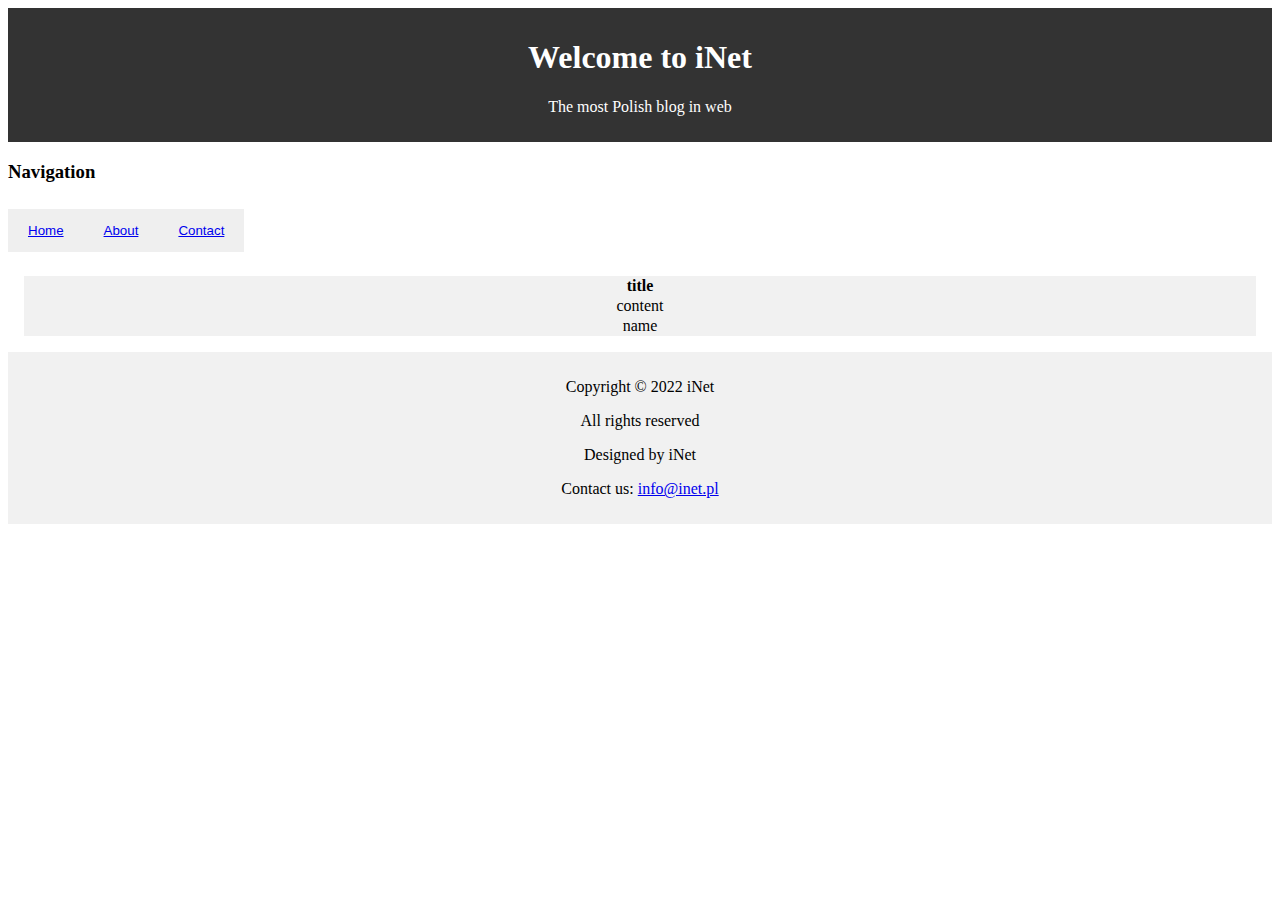
<file: index.html>
<!DOCTYPE html>
<html>
  <head>
    <meta charset="utf-8" />
    <meta name="viewport" content="width=device-width" />
    <title>iNet</title>
    <link href="style.css" rel="stylesheet" type="text/css" />
  </head>

  <body>
    <div id="container">
      <div id="header">
        <h1>Welcome to iNet</h1>
        <p>The most Polish blog in web</p>
      </div>
        <div id="nav">
          <h3>Navigation</h3>
          <ul>
            <li><button><a href="index.html">Home</a></button></li>
            <li><button><a href="about.html">About</a></button></li>
            <li><button><a href="contact.html">Contact</a></button></li>
          </ul>
        </div>
    </div>
      <div id="main">
          <div id="content">
            <table id="posted">
              <tr>
                <th>title</th>
              </tr>
              <tr>
                <td>content</td>
              </tr>
              <tr>
                <td>name</td>
              </tr>
            </table>
          </div>
      </div>
      <div id="footer">
        <p>Copyright &copy; 2022 iNet</p>
        <p>All rights reserved</p>
        <p>Designed by iNet</p>
        <p>Contact us: <a href="mailto:xcvkp@example.com">info@inet.pl</a>
      </div>

  </body>
</html>
</file>
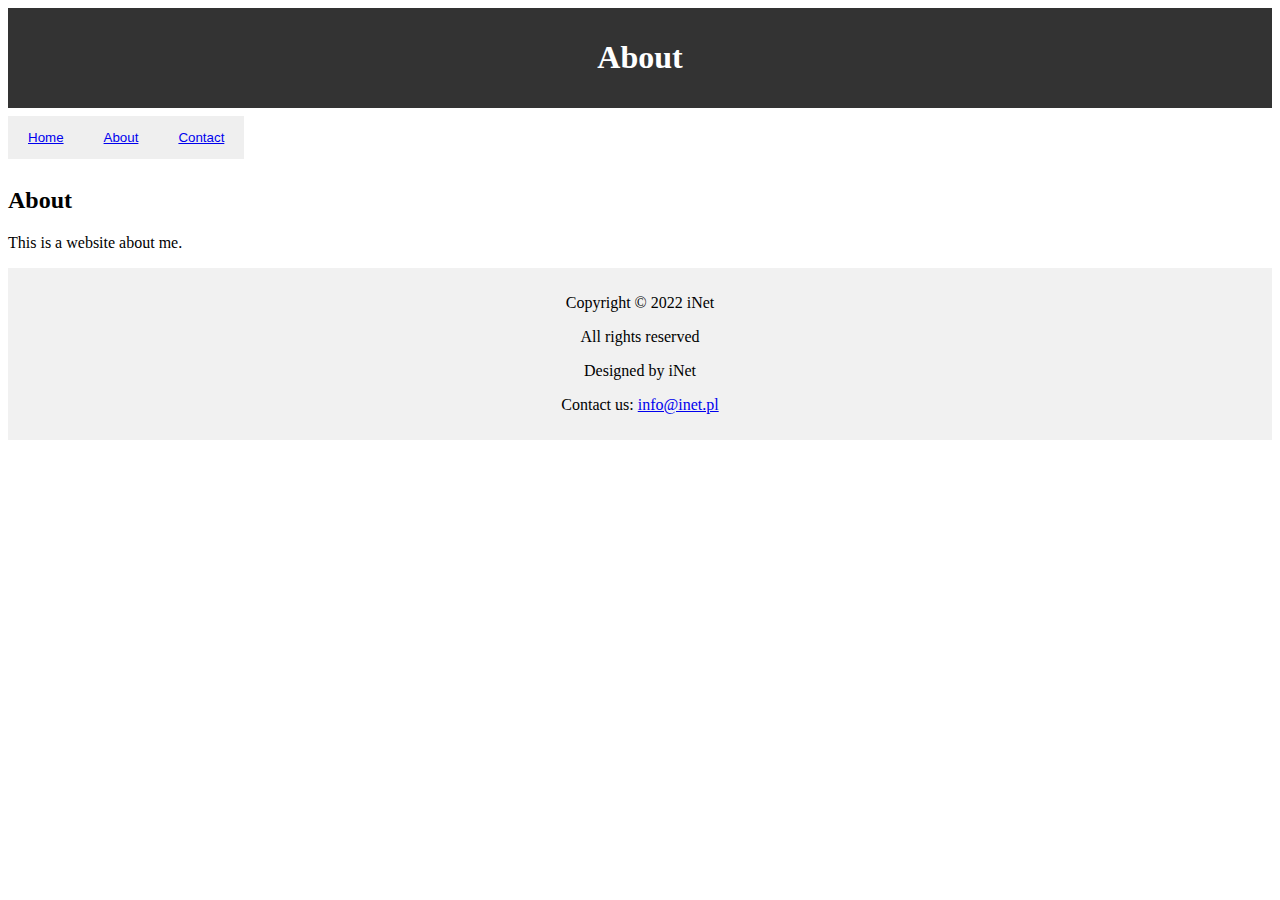
<file: about.html>
<!DOCTYPE html>
<html>
  <head>
    <meta charset="utf-8">
    <meta name="viewport" content="width=device-width">
    <title>About</title>
    <link href="style.css" rel="stylesheet" type="text/css" />
  </head>
  <body>
    <div id="header">
      <h1>About</h1>
    </div>
    <div class="navbar">
      <ul>
        <li><button><a href="index.html">Home</a></button></li>
        <li><button><a href="about.html">About</a></button></li>
        <li><button><a href="contact.html">Contact</a></button></li>
      </ul>
    </div>
    <div id="content">
      <h2>About</h2>
      <p>This is a website about me.</p>
    </div>
    <div id="footer">
      <p>Copyright &copy; 2022 iNet</p>
      <p>All rights reserved</p>
      <p>Designed by iNet</p>
      <p>Contact us: <a href="mailto:xcvkp@example.com">info@inet.pl</a>
    </div>
    
  </body>
</html>
</file>
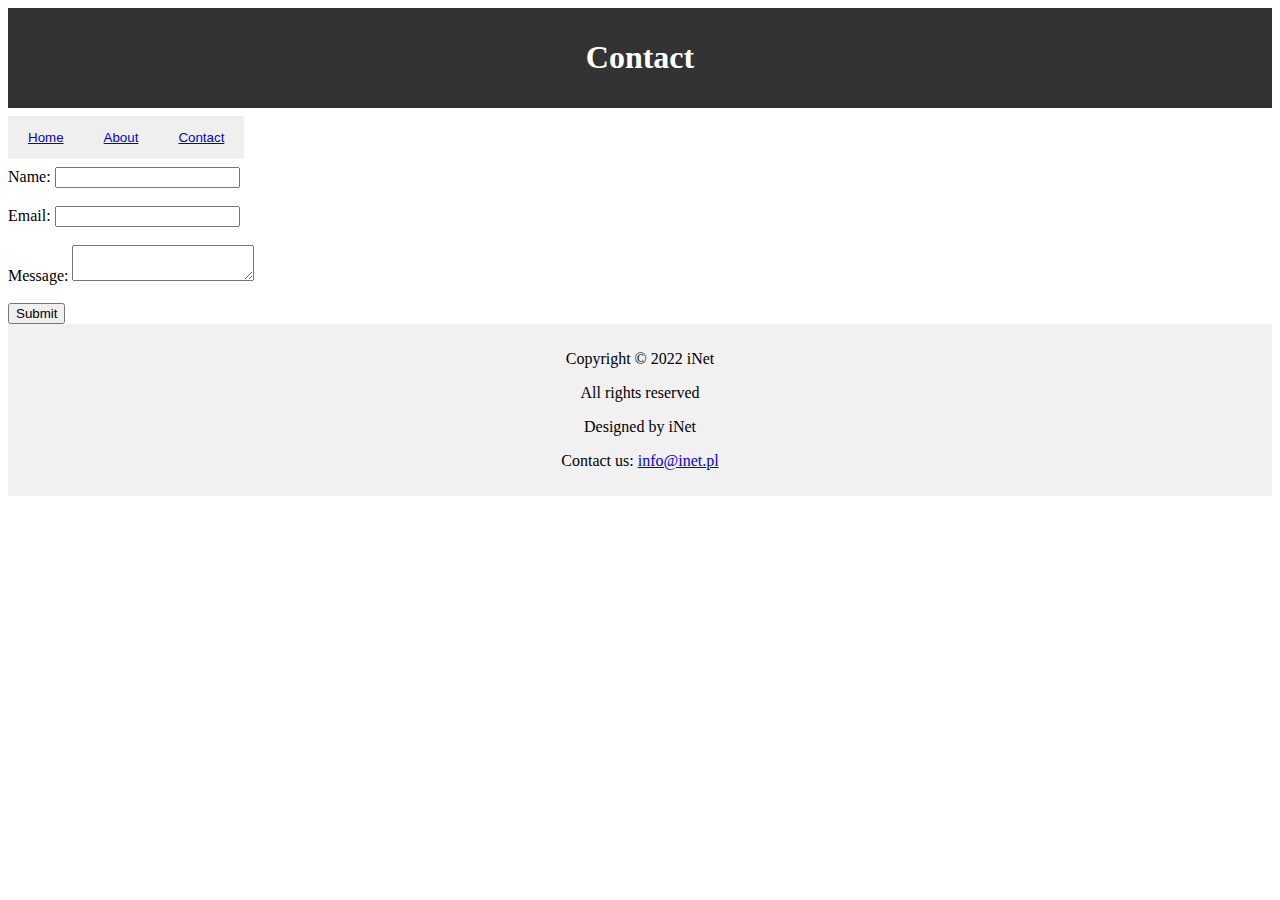
<file: contact.html>
<!DOCTYPE html>
<html>
  <head>
    <meta charset="utf-8">
    <meta name="viewport" content="width=device-width">
    <title>Contact</title>
    <link href="style.css" rel="stylesheet" type="text/css" />
  </head>
  <body>
    <div id="header">
      <h1>Contact</h1>
    </div>
    <div class="navbar">
      <ul>
        <li><button><a href="index.html">Home</a></button></li>
        <li><button><a href="about.html">About</a></button></li>
        <li><button><a href="contact.html">Contact</a></button></li>
      </ul>
    </div>
    <form>
      <label for="name">Name:</label>
      <input type="text" id="name" name="name"><br><br>
      <label for="email">Email:</label>
      <input type="email" id="email" name="email"><br><br>
      <label for="message">Message:</label>
      <textarea id="message" name="message"></textarea><br><br>
      <input type="submit" value="Submit">
    </form>
    <div id="footer">
      <p>Copyright &copy; 2022 iNet</p>
      <p>All rights reserved</p>
      <p>Designed by iNet</p>
      <p>Contact us: <a href="mailto:xcvkp@example.com">info@inet.pl</a>
    </div>
  </body>
</html>
</file>
<file: style.css>
html {
  height: 100%;
  width: 100%;
}
button{
  color: white;
  padding: 14px 20px;
  margin: 8px 0;
  border: none;
  cursor: pointer;
  width: 100%;
}
ul{
  list-style: none;
  margin: 0;
  padding: 0;
  overflow: hidden;
  display: flex;
  justify-content: flex-start;
  align-items: center;
  white-space: nowrap;
  
  
}
table{
  border-collapse: collapse;
  width: 100%;
}
#header{
  padding: 10px;
  text-align: center;
  background-color: #333;
  color: white;
}
#main{
  padding: 16px;

}
#footer{
  background-color: #f1f1f1;
  padding: 10px;
  text-align: center;
}
#posted{
  background-color: #f1f1f1;
  padding: 10px;
  text-align: center;
}
</file>
